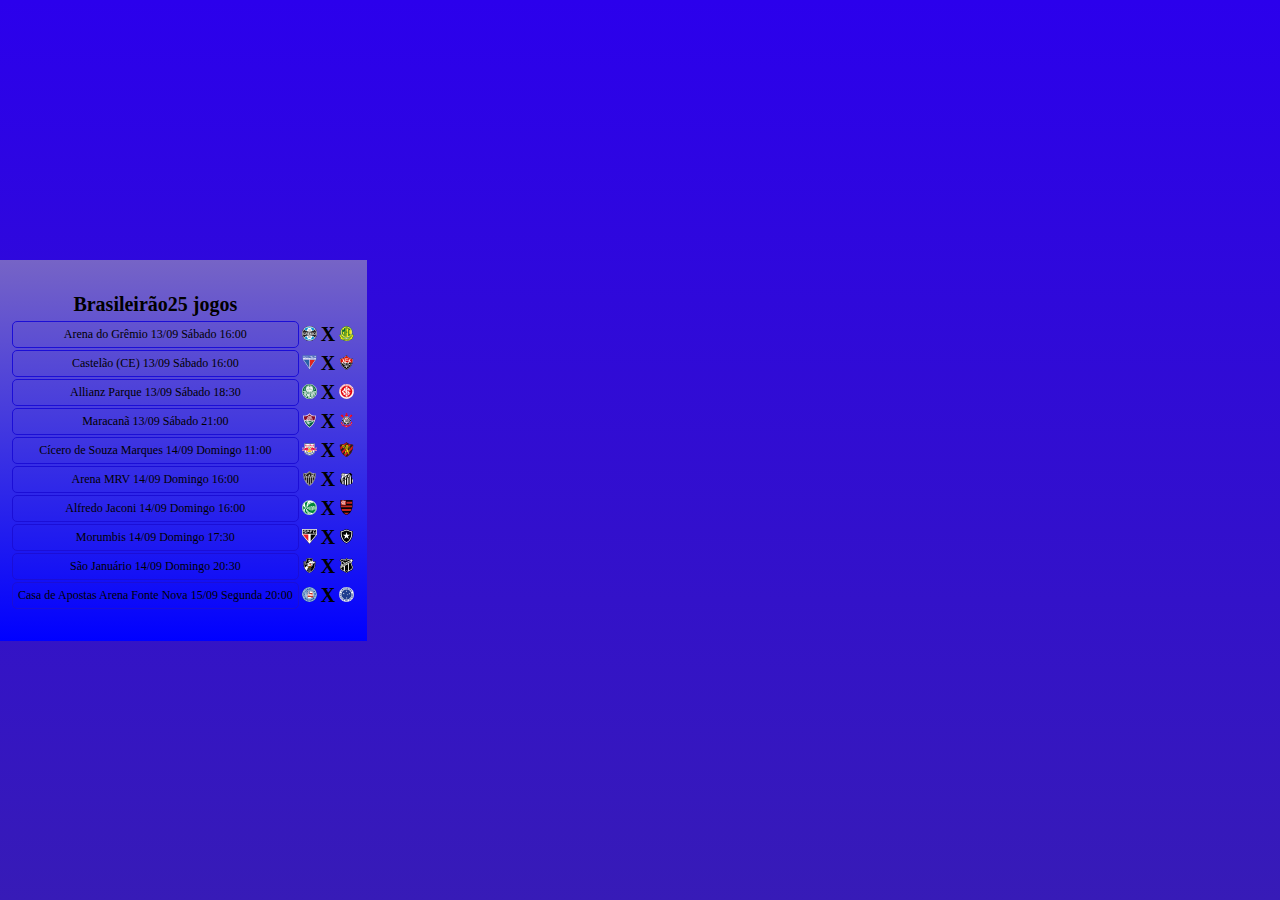
<file: desempenho.html>
<!DOCTYPE html>
<html lang="pt-br">
<head>
    <meta charset="UTF-8">
    <meta name="viewport" content="width=device-width, initial-scale=1.0">
    <title>Brasileirão25</title>
    
      <link rel="stylesheet" href="jogos.css">
</head>
<body>

    <table>
        <thead>
            <th>Brasileirão25 jogos</th>
        </thead>
        <thead>
            <tr>
    

    
            </tr>
        </thead>
        <tbody>
      <tr> 
        <td>
                  Arena do Grêmio 13/09 Sábado 16:00
                <th><img src="gremio.svg"></th>
                <th> X </th>
                <th><img src="mirassol-novo-svg-71690.svg"></th>
                </td>
            </tr>
            <tr> 
        <td>
                Castelão (CE) 13/09 Sábado 16:00
                <th><img src="Fortaleza_2021_1.svg"></th>
                <th> X </th>
                <th><img src="escudo-vitoria-svg-69281.svg"></th>
                </td>
            </tr>
              <tr> 
        <td>
                Allianz Parque 13/09 Sábado 18:30
                <th><img src="Palmeiras.svg"></th>
                <th> X </th>
                <th><img src="internacional.svg"></th>
                </td>
            </tr>
              <tr> 
        <td>
                Maracanã 13/09 Sábado 21:00
                <th><img src="fluminense.svg"></th>
                <th> X </th>
                <th><img src="Corinthians_2024_Q4ahot4.svg"></th>
                </td>
            </tr>
             <tr> 
        <td>
                Cícero de Souza Marques 14/09 Domingo 11:00
                <th><img src="bragantino.svg"></th>
                <th> X </th>
                <th><img src="sport.svg"></th>
                </td>
            </tr>
              <tr> 
        <td>
                Arena MRV 14/09 Domingo 16:00
                <th><img src="atletico-mg.svg"></th>
                <th> X </th>
                <th><img src="santos.svg"></th>
                </td>
            </tr>
             <tr> 
        <td>
               Alfredo Jaconi 14/09 Domingo 16:00
                <th><img src="Juventude-2021-01.svg"></th>
                <th> X </th>
                <th><img src="Flamengo-2018.svg"></th>
                </td>
            </tr>
             <tr> 
        <td>
               Morumbis 14/09 Domingo 17:30
                <th><img src="sao-paulo.svg"></th>
                <th> X </th>
                <th><img src="botafogo-svg.svg"></th>
                </td>
            </tr>
             <tr> 
        <td>
               São Januário 14/09 Domingo 20:30
                <th><img src="vasco_SVG.svg"></th>
                <th> X </th>
                <th><img src="ceara.svg"></th>
                </td>
            </tr>
             <tr> 
        <td>
               Casa de Apostas Arena Fonte Nova 15/09 Segunda 20:00
                <th><img src="bahia.svg"></th>
                <th> X </th>
                <th><img src="cruzeiro_2021.svg"></th>
                </td>
            </tr>
</file>
<file: jogos.css>
body, html{
    margin:0;
    padding:0;
    height: 100%;
    background: linear-gradient(#2b00ec,#371bb7);
    display: flex;
    justify-content: start;
    align-items: center;
}

td{
    font-size:12px;
    border:1px solid #1b0ed6;
    text-align: center;
    padding-top: 5px;
    padding-bottom: 5px;
    padding-left: 5px;
    padding-right: 5px;
    border-radius: 5px;
}
table{
    background: linear-gradient(rgb(118, 100, 198),#0000ff);
    padding: 30px 10px ;

}
th {
    font-size: 20px;
    font-family: 'HarryP';
}
img{
    width: 15px;
    height: 15px;
}
</file>
